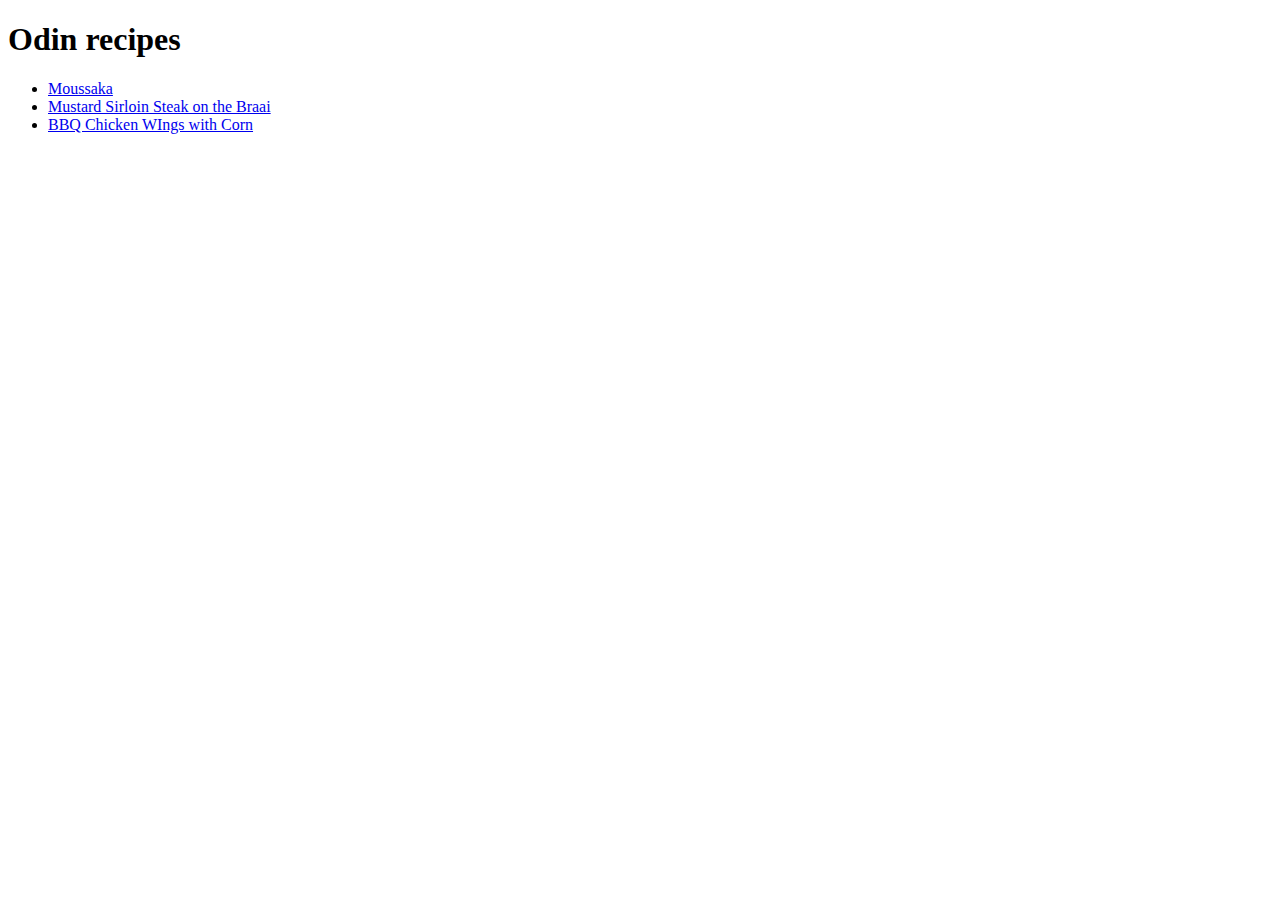
<file: index.html>
<!DOCTYPE html>
 <html lang="en">
   <head>
   <meta charset="utf-8">
   <title>Odin Recipies</title>
   </head>

   <body>
    <h1>Odin recipes</h1>
    <ul>
    <li><a href="./recipes/moussaka.html">Moussaka</a></li>
    <li><a href="./recipes/Mustard-Sirloin-Steak-on-the-Braai.html">Mustard Sirloin Steak on the Braai</a></li>
    <li><a href="./recipes/BBQ-Chicken-WIngs-with-Corn.html">BBQ Chicken WIngs with Corn</a></li>
    </ul>
   </body>
   </html>
</file>
